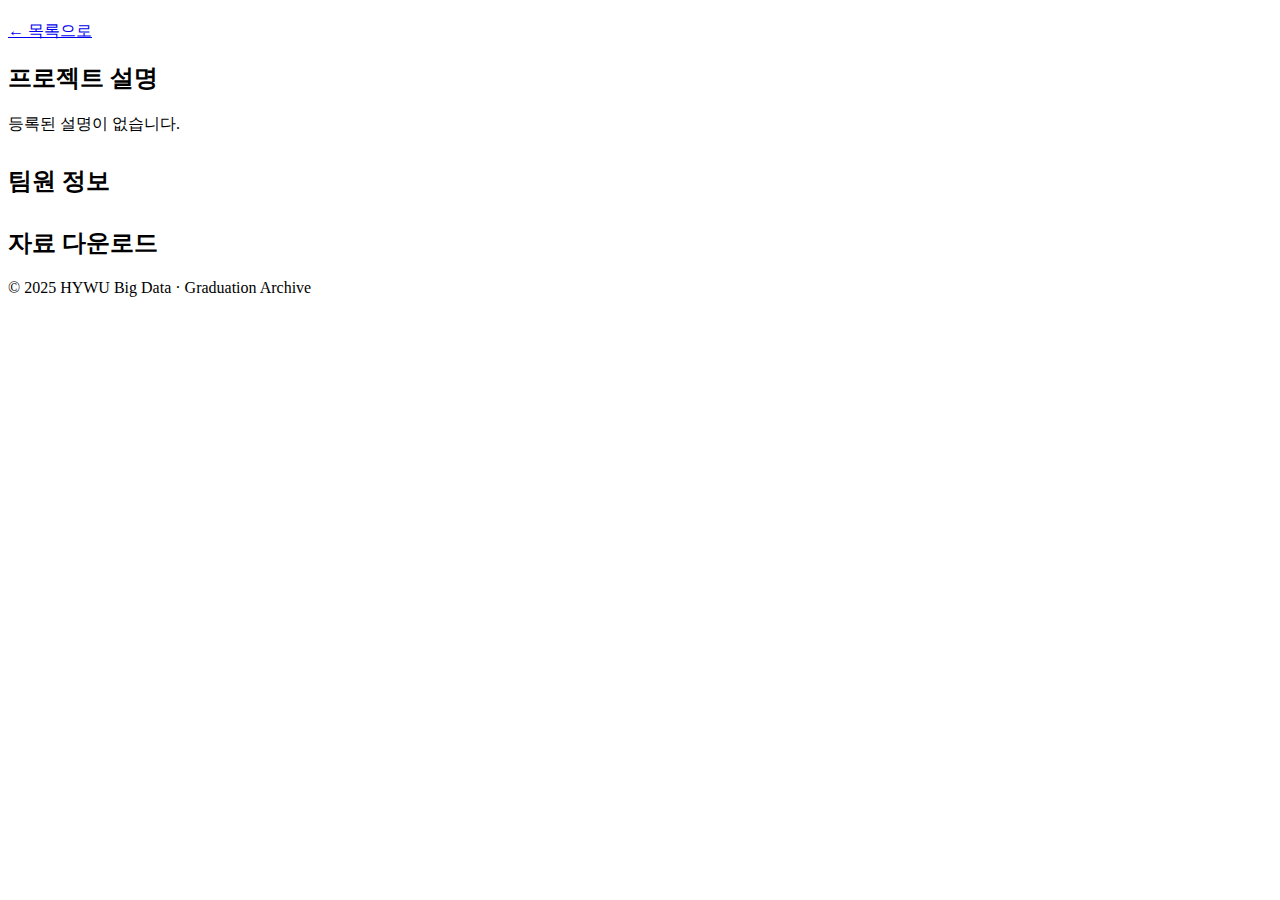
<file: detail.html>
<!DOCTYPE html>
<html lang="ko">
<head>
<meta charset="UTF-8">
<meta name="viewport" content="width=device-width, initial-scale=1.0">
<title>작품 상세보기</title>
<link rel="stylesheet" href="styles.css">
</head>

<body>

<div class="detail-header">
  <h1 id="title" class="detail-title"></h1>
  <p id="team" class="detail-team"></p>
  <a href="index.html" class="back-btn">← 목록으로</a>
</div>

<div class="detail-body">
  
  <!-- 프로젝트 설명 -->
  <h2>프로젝트 설명</h2>
  <p id="desc">등록된 설명이 없습니다.</p>

  <!-- 팀원 -->
  <h2 style="margin-top:30px;">팀원 정보</h2>
  <div id="members" class="member-box"></div>

  <!-- 자료 다운로드 -->
  <h2 style="margin-top:30px;">자료 다운로드</h2>
  <div id="links" class="download-grid"></div>

</div>

<footer class="footer">© 2025 HYWU Big Data · Graduation Archive</footer>

<script>
const params = new URLSearchParams(window.location.search);
const id = Number(params.get("id"));

fetch("data/projects.json")
  .then(res => res.json())
  .then(list => {
    const p = list.find(x => x.id === id);

    if (!p) {
      document.getElementById("title").textContent = "프로젝트를 찾을 수 없습니다.";
      return;
    }

    /* 제목, 팀명, 설명 */
    document.getElementById("title").textContent = p.projectTitle;
    document.getElementById("team").textContent = p.teamName || p.leader;
    document.getElementById("desc").innerHTML =
      p.description || "등록된 설명이 없습니다.";

    /* 팀원 */
    document.getElementById("members").innerHTML = `
      <div class="member-grid">
        ${p.members
          .map(
            m => `
          <div class="member-card">
            <p class="member-name">
              ${m.name}
              ${m.leader ? `<span class="leader-tag">팀장</span>` : ""}
            </p>
            <p class="member-email">${m.email || ""}</p>
          </div>
        `
          )
          .join("")}
      </div>
    `;

    /* ----------------------------
       자료 다운로드 (배열 완전히 지원)
    ----------------------------- */

    /* PPT */
    const pptLinks = p.links.ppt
      ? `<a class="download-btn blue" href="${p.links.ppt}" target="_blank">📊 PPT 다운로드</a><br>`
      : "";

    /* Report (문자열 또는 배열 모두 지원) */
    let reportLinks = "";
    if (Array.isArray(p.links.report)) {
      reportLinks = p.links.report
        .map(
          (r, i) =>
            `<a class="download-btn blue" href="${r}" target="_blank">📄 보고서 ${i + 1}</a><br>`
        )
        .join("");
    } else if (p.links.report) {
      reportLinks = `<a class="download-btn blue" href="${p.links.report}" target="_blank">📄 보고서</a><br>`;
    }

    /* GitHub */
    const githubLink = p.links.github
      ? `<a class="download-btn blue" href="${p.links.github}" target="_blank">💻 GitHub</a><br>`
      : "";

    /* Video — 배열 or 단일 */
    let videoLinks = "";
    if (Array.isArray(p.links.video)) {
      videoLinks = p.links.video
        .map(
          (v, i) =>
            `<a class="download-btn blue" href="${v}" target="_blank">🎬 시연 영상 ${i + 1}</a><br>`
        )
        .join("");
    } else if (p.links.video) {
      videoLinks = `<a class="download-btn blue" href="${p.links.video}" target="_blank">🎬 시연 영상</a><br>`;
    }

    /* 최종 렌더링 */
    document.getElementById("links").innerHTML = `
      ${pptLinks}
      ${reportLinks}
      ${githubLink}
      ${videoLinks}
      ${
        !p.links.ppt &&
        !p.links.report &&
        !p.links.github &&
        !p.links.video
          ? "등록된 자료가 없습니다."
          : ""
      }
    `;
  });
</script>

</body>
</html>
</file>
<file: styles.css>

</file>
